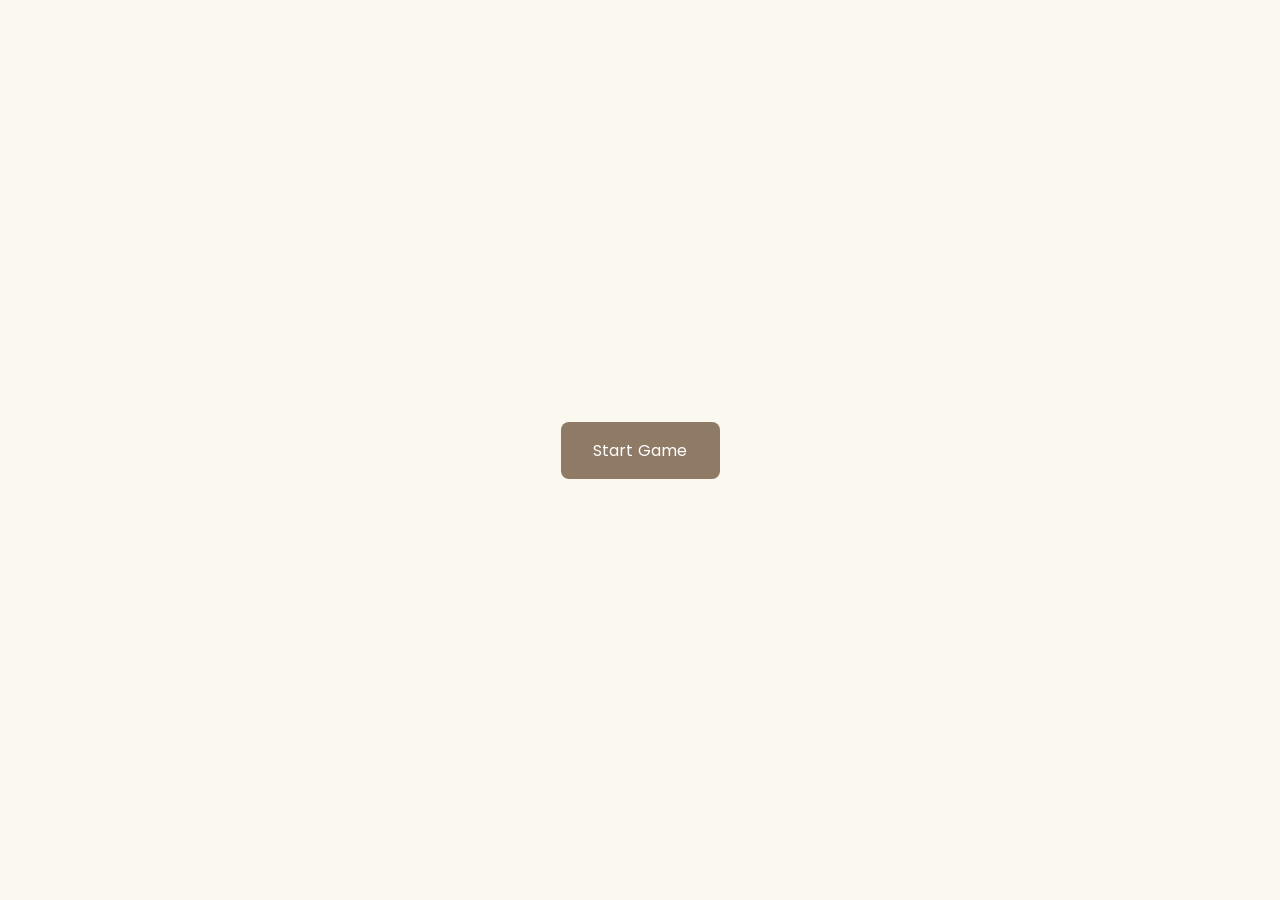
<file: index.html>
<!DOCTYPE html>
<html lang="en">
  <head>
    <meta name="viewport" content="width=device-width, initial-scale=1.0" />
    <title>2048 Game</title>
    <link
      href="https://fonts.googleapis.com/css2?family=Poppins:wght@400;600&display=swap"
      rel="stylesheet"
    />
    <link rel="stylesheet" href="style.css" />
  </head>
  <body>
    <div class="container hide">
      <div class="heading">
        <h1>2048</h1>
        <div class="score-container">
          Score:
          <span id="score">0</span>
        </div>
      </div>
      <div class="grid"></div>
    </div>
    <div class="cover-screen">
      <h2 id="over-text" class="hide">Game Over</h2>
      <p id="result"></p>
      <button id="start-button">Start Game</button>
    </div>
    <script src="script.js"></script>
  </body>
</html>
</file>
<file: style.css>
* {
  padding: 0;
  margin: 0;
  box-sizing: border-box;
  font-family: "Poppins", sans-serif;
}
body {
  background-color: #6fd8f8;
}
.heading {
  display: flex;
  align-items: center;
  justify-content: space-between;
}
h1 {
  color: #353232;
}
.container {
  position: absolute;
  transform: translate(-50%, -50%);
  left: 50%;
  top: 50%;
}
h1 {
  font-size: 4em;
}
.score-container {
  color: #131212;
  font-size: 1.3rem;
}
#score {
  font-weight: 600;
}
.grid {
  width: 25em;
  height: 25em;
  background-color: #8efc7f;
  border: 5px solid #bbada0;
  margin: 0 auto;
  display: flex;
  flex-wrap: wrap;
  border-radius: 0.5em;
  box-shadow: 0 0 15px 5px rgba(242, 242, 243, 0.8);
}
.box {
  width: 97.5px;
  height: 97.5px;
  border: 5px solid #a7998d;
  font-size: 40px;
  font-weight: bold;
  display: flex;
  align-items: center;
  justify-content: center;
  
}
.cover-screen {
  position: absolute;
  top: 0;
  left: 0;
  background-color: #faf8ef;
  height: 100%;
  width: 100%;
  display: flex;
  flex-direction: column;
  justify-content: center;
  align-items: center;
}
#start-button {
  background-color: #8f7a66;
  padding: 1em 2em;
  border: none;
  border-radius: 0.5em;
  font-size: 1em;
  letter-spacing: 0.2px;
  color: #ffffff;
}
.hide {
  display: none;
}
.box-2 {
  background-color: #eee4da;
  color: #727371;
}
.box-4 {
  background-color: #eee1c9;
  color: #727371;
}

.box-8 {
  background-color: #f3b27a;
  color: white;
}

.box-16 {
  background-color: #f69664;
  color: white;
}

.box-32 {
  background-color: #f77c5f;
  color: white;
}

.box-64 {
  background-color: #f75f3b;
  color: white;
}

.box-128 {
  background-color: #edd073;
  color: white;
}

.box-256 {
  background-color: #edcc63;
  color: white;
}

.box-512 {
  background-color: #edc651;
  color: white;
}

.box-1024 {
  background-color: #eec744;
  color: white;
}

.box-2048 {
  background-color: #ecc230;
  color: white;
}
</file>
